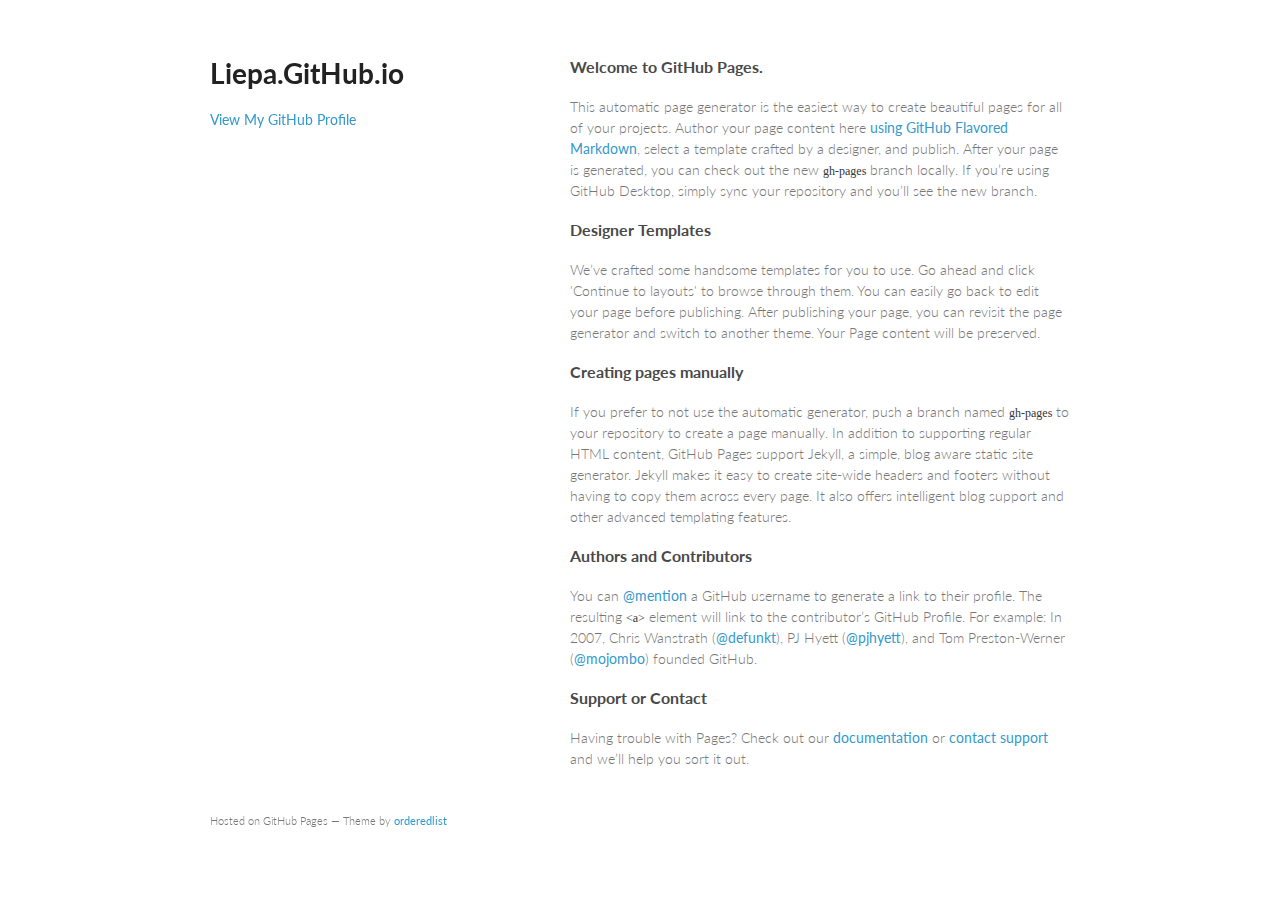
<file: index.html>
<!doctype html>
<html>
  <head>
    <meta charset="utf-8">
    <meta http-equiv="X-UA-Compatible" content="chrome=1">
    <title>Liepa.GitHub.io by liepa</title>

    <link rel="stylesheet" href="stylesheets/styles.css">
    <link rel="stylesheet" href="stylesheets/github-light.css">
    <meta name="viewport" content="width=device-width, initial-scale=1, user-scalable=no">
    <!--[if lt IE 9]>
    <script src="//html5shiv.googlecode.com/svn/trunk/html5.js"></script>
    <![endif]-->
  </head>
  <body>
    <div class="wrapper">
      <header>
        <h1>Liepa.GitHub.io</h1>
        <p></p>


        <p class="view"><a href="https://github.com/liepa">View My GitHub Profile</a></p>

      </header>
      <section>
        <h3>
<a id="welcome-to-github-pages" class="anchor" href="#welcome-to-github-pages" aria-hidden="true"><span class="octicon octicon-link"></span></a>Welcome to GitHub Pages.</h3>

<p>This automatic page generator is the easiest way to create beautiful pages for all of your projects. Author your page content here <a href="https://guides.github.com/features/mastering-markdown/">using GitHub Flavored Markdown</a>, select a template crafted by a designer, and publish. After your page is generated, you can check out the new <code>gh-pages</code> branch locally. If you’re using GitHub Desktop, simply sync your repository and you’ll see the new branch.</p>

<h3>
<a id="designer-templates" class="anchor" href="#designer-templates" aria-hidden="true"><span class="octicon octicon-link"></span></a>Designer Templates</h3>

<p>We’ve crafted some handsome templates for you to use. Go ahead and click 'Continue to layouts' to browse through them. You can easily go back to edit your page before publishing. After publishing your page, you can revisit the page generator and switch to another theme. Your Page content will be preserved.</p>

<h3>
<a id="creating-pages-manually" class="anchor" href="#creating-pages-manually" aria-hidden="true"><span class="octicon octicon-link"></span></a>Creating pages manually</h3>

<p>If you prefer to not use the automatic generator, push a branch named <code>gh-pages</code> to your repository to create a page manually. In addition to supporting regular HTML content, GitHub Pages support Jekyll, a simple, blog aware static site generator. Jekyll makes it easy to create site-wide headers and footers without having to copy them across every page. It also offers intelligent blog support and other advanced templating features.</p>

<h3>
<a id="authors-and-contributors" class="anchor" href="#authors-and-contributors" aria-hidden="true"><span class="octicon octicon-link"></span></a>Authors and Contributors</h3>

<p>You can <a href="https://github.com/blog/821" class="user-mention">@mention</a> a GitHub username to generate a link to their profile. The resulting <code>&lt;a&gt;</code> element will link to the contributor’s GitHub Profile. For example: In 2007, Chris Wanstrath (<a href="https://github.com/defunkt" class="user-mention">@defunkt</a>), PJ Hyett (<a href="https://github.com/pjhyett" class="user-mention">@pjhyett</a>), and Tom Preston-Werner (<a href="https://github.com/mojombo" class="user-mention">@mojombo</a>) founded GitHub.</p>

<h3>
<a id="support-or-contact" class="anchor" href="#support-or-contact" aria-hidden="true"><span class="octicon octicon-link"></span></a>Support or Contact</h3>

<p>Having trouble with Pages? Check out our <a href="https://help.github.com/pages">documentation</a> or <a href="https://github.com/contact">contact support</a> and we’ll help you sort it out.</p>
      </section>
      <footer>
        <p><small>Hosted on GitHub Pages &mdash; Theme by <a href="https://github.com/orderedlist">orderedlist</a></small></p>
      </footer>
    </div>
    <script src="javascripts/scale.fix.js"></script>
    
  </body>
</html>
</file>
<file: stylesheets/styles.css>
@import url(https://fonts.googleapis.com/css?family=Lato:300italic,700italic,300,700);

body {
  padding:50px;
  font:14px/1.5 Lato, "Helvetica Neue", Helvetica, Arial, sans-serif;
  color:#777;
  font-weight:300;
}

h1, h2, h3, h4, h5, h6 {
  color:#222;
  margin:0 0 20px;
}

p, ul, ol, table, pre, dl {
  margin:0 0 20px;
}

h1, h2, h3 {
  line-height:1.1;
}

h1 {
  font-size:28px;
}

h2 {
  color:#393939;
}

h3, h4, h5, h6 {
  color:#494949;
}

a {
  color:#39c;
  font-weight:400;
  text-decoration:none;
}

a small {
  font-size:11px;
  color:#777;
  margin-top:-0.6em;
  display:block;
}

.wrapper {
  width:860px;
  margin:0 auto;
}

blockquote {
  border-left:1px solid #e5e5e5;
  margin:0;
  padding:0 0 0 20px;
  font-style:italic;
}

code, pre {
  font-family:Monaco, Bitstream Vera Sans Mono, Lucida Console, Terminal;
  color:#333;
  font-size:12px;
}

pre {
  padding:8px 15px;
  background: #f8f8f8;
  border-radius:5px;
  border:1px solid #e5e5e5;
  overflow-x: auto;
}

table {
  width:100%;
  border-collapse:collapse;
}

th, td {
  text-align:left;
  padding:5px 10px;
  border-bottom:1px solid #e5e5e5;
}

dt {
  color:#444;
  font-weight:700;
}

th {
  color:#444;
}

img {
  max-width:100%;
}

header {
  width:270px;
  float:left;
  position:fixed;
}

header ul {
  list-style:none;
  height:40px;

  padding:0;

  background: #eee;
  background: -moz-linear-gradient(top, #f8f8f8 0%, #dddddd 100%);
  background: -webkit-gradient(linear, left top, left bottom, color-stop(0%,#f8f8f8), color-stop(100%,#dddddd));
  background: -webkit-linear-gradient(top, #f8f8f8 0%,#dddddd 100%);
  background: -o-linear-gradient(top, #f8f8f8 0%,#dddddd 100%);
  background: -ms-linear-gradient(top, #f8f8f8 0%,#dddddd 100%);
  background: linear-gradient(top, #f8f8f8 0%,#dddddd 100%);

  border-radius:5px;
  border:1px solid #d2d2d2;
  box-shadow:inset #fff 0 1px 0, inset rgba(0,0,0,0.03) 0 -1px 0;
  width:270px;
}

header li {
  width:89px;
  float:left;
  border-right:1px solid #d2d2d2;
  height:40px;
}

header ul a {
  line-height:1;
  font-size:11px;
  color:#999;
  display:block;
  text-align:center;
  padding-top:6px;
  height:40px;
}

strong {
  color:#222;
  font-weight:700;
}

header ul li + li {
  width:88px;
  border-left:1px solid #fff;
}

header ul li + li + li {
  border-right:none;
  width:89px;
}

header ul a strong {
  font-size:14px;
  display:block;
  color:#222;
}

section {
  width:500px;
  float:right;
  padding-bottom:50px;
}

small {
  font-size:11px;
}

hr {
  border:0;
  background:#e5e5e5;
  height:1px;
  margin:0 0 20px;
}

footer {
  width:270px;
  float:left;
  position:fixed;
  bottom:50px;
}

@media print, screen and (max-width: 960px) {

  div.wrapper {
    width:auto;
    margin:0;
  }

  header, section, footer {
    float:none;
    position:static;
    width:auto;
  }

  header {
    padding-right:320px;
  }

  section {
    border:1px solid #e5e5e5;
    border-width:1px 0;
    padding:20px 0;
    margin:0 0 20px;
  }

  header a small {
    display:inline;
  }

  header ul {
    position:absolute;
    right:50px;
    top:52px;
  }
}

@media print, screen and (max-width: 720px) {
  body {
    word-wrap:break-word;
  }

  header {
    padding:0;
  }

  header ul, header p.view {
    position:static;
  }

  pre, code {
    word-wrap:normal;
  }
}

@media print, screen and (max-width: 480px) {
  body {
    padding:15px;
  }

  header ul {
    display:none;
  }
}

@media print {
  body {
    padding:0.4in;
    font-size:12pt;
    color:#444;
  }
}
</file>
<file: stylesheets/github-light.css>
/*
   Copyright 2014 GitHub Inc.

   Licensed under the Apache License, Version 2.0 (the "License");
   you may not use this file except in compliance with the License.
   You may obtain a copy of the License at

       http://www.apache.org/licenses/LICENSE-2.0

   Unless required by applicable law or agreed to in writing, software
   distributed under the License is distributed on an "AS IS" BASIS,
   WITHOUT WARRANTIES OR CONDITIONS OF ANY KIND, either express or implied.
   See the License for the specific language governing permissions and
   limitations under the License.

*/

.pl-c /* comment */ {
  color: #969896;
}

.pl-c1      /* constant, markup.raw, meta.diff.header, meta.module-reference, meta.property-name, support, support.constant, support.variable, variable.other.constant */,
.pl-s .pl-v /* string variable */ {
  color: #0086b3;
}

.pl-e  /* entity */,
.pl-en /* entity.name */ {
  color: #795da3;
}

.pl-s .pl-s1 /* string source */,
.pl-smi      /* storage.modifier.import, storage.modifier.package, storage.type.java, variable.other, variable.parameter.function */ {
  color: #333;
}

.pl-ent /* entity.name.tag */ {
  color: #63a35c;
}

.pl-k /* keyword, storage, storage.type */ {
  color: #a71d5d;
}

.pl-pds              /* punctuation.definition.string, string.regexp.character-class */,
.pl-s                /* string */,
.pl-s .pl-pse .pl-s1 /* string punctuation.section.embedded source */,
.pl-sr               /* string.regexp */,
.pl-sr .pl-cce       /* string.regexp constant.character.escape */,
.pl-sr .pl-sra       /* string.regexp string.regexp.arbitrary-repitition */,
.pl-sr .pl-sre       /* string.regexp source.ruby.embedded */ {
  color: #183691;
}

.pl-v /* variable */ {
  color: #ed6a43;
}

.pl-id /* invalid.deprecated */ {
  color: #b52a1d;
}

.pl-ii /* invalid.illegal */ {
  background-color: #b52a1d;
  color: #f8f8f8;
}

.pl-sr .pl-cce /* string.regexp constant.character.escape */ {
  color: #63a35c;
  font-weight: bold;
}

.pl-ml /* markup.list */ {
  color: #693a17;
}

.pl-mh        /* markup.heading */,
.pl-mh .pl-en /* markup.heading entity.name */,
.pl-ms        /* meta.separator */ {
  color: #1d3e81;
  font-weight: bold;
}

.pl-mq /* markup.quote */ {
  color: #008080;
}

.pl-mi /* markup.italic */ {
  color: #333;
  font-style: italic;
}

.pl-mb /* markup.bold */ {
  color: #333;
  font-weight: bold;
}

.pl-md /* markup.deleted, meta.diff.header.from-file */ {
  background-color: #ffecec;
  color: #bd2c00;
}

.pl-mi1 /* markup.inserted, meta.diff.header.to-file */ {
  background-color: #eaffea;
  color: #55a532;
}

.pl-mdr /* meta.diff.range */ {
  color: #795da3;
  font-weight: bold;
}

.pl-mo /* meta.output */ {
  color: #1d3e81;
}
</file>
